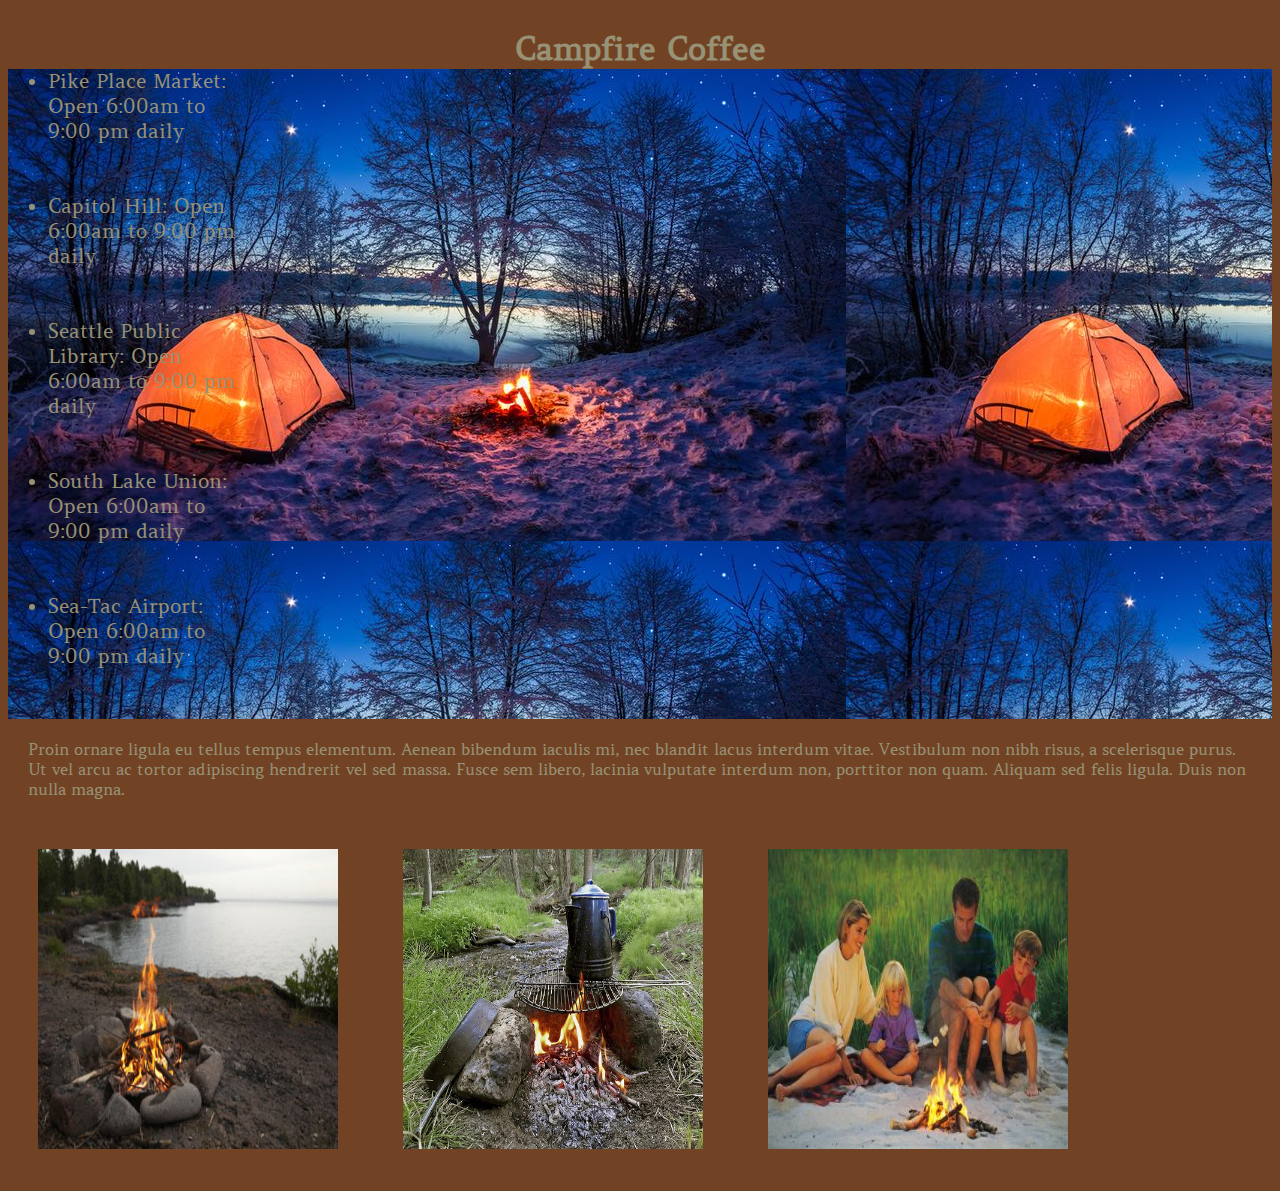
<file: index.html>
<!DOCTYPE html>
<html>
  <head>
    <title>Welcome to Campfire Coffee</title>
    <link href="style.css" rel="stylesheet" type="text/css">
    <link href='https://fonts.googleapis.com/css?family=Amethysta' rel='stylesheet' type='text/css'>
  </head>

  <body id="index">
    <div id="body">
      <h1>Campfire Coffee</h1>
      <div id="locationList">
        <ul>
          <li>Pike Place Market: Open 6:00am to 9:00 pm daily</li>
          <li>Capitol Hill: Open 6:00am to 9:00 pm daily</li>
          <li>Seattle Public Library: Open 6:00am to 9:00 pm daily</li>
          <li>South Lake Union: Open 6:00am to 9:00 pm daily</li>
          <li>Sea-Tac Airport: Open 6:00am to 9:00 pm daily</li>
        </ul>
        <div id="mid">Proin ornare ligula eu tellus tempus elementum. Aenean bibendum iaculis mi,
          nec blandit lacus interdum vitae. Vestibulum non nibh risus, a scelerisque purus. Ut vel
          arcu ac tortor adipiscing hendrerit vel sed massa. Fusce sem libero, lacinia vulputate
          interdum non, porttitor non quam. Aliquam sed felis ligula. Duis non nulla magna.
       </div>
     </div>
      <img src='assets/campfire.jpg' />
      <img src='assets/campfire-coffee.jpg' />
      <img src='assets/campfire-family.jpg' />
    </div>
  </body>
</html>
</file>
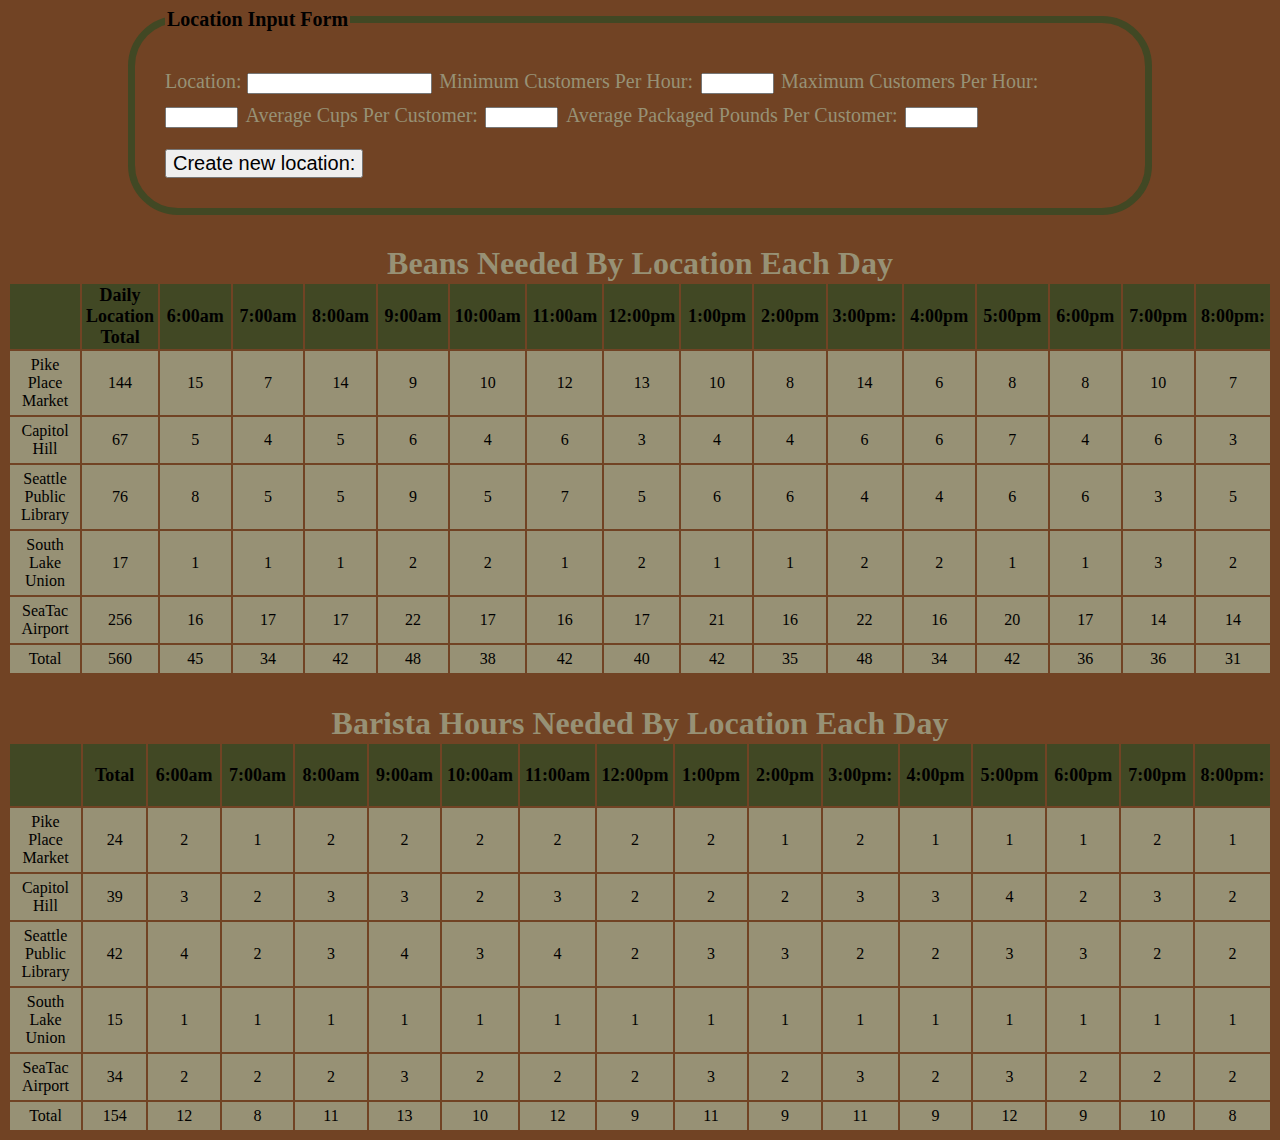
<file: data.html>
<!DOCTYPE html>
<html>

  <head>
    <title>Campfire Coffee, Monday version</title>
    <link href="style.css" rel="stylesheet" type="text/css">
  </head>

  <body>
    <form id="input-form">
      <fieldset>
        <legend>Location Input Form</legend>
        <label for="locationInput">Location: </label>
        <input name="locationInput" type="text" required="true" />

        <label for="minCustomersHour">Minimum Customers Per Hour:</label>
        <input name="minCustomersHour" type="text" size="6"/>

        <label for="maxCustomersHour">Maximum Customers Per Hour:</label>
        <input name="maxCustomersHour" type="text" size="6"/>

        <label for="cupsPerCustomer">Average Cups Per Customer:</label>
        <input name="cupsPerCustomer" type="text" size="6" />

        <label for="packagedLbsPerCustomer">Average Packaged Pounds Per Customer:</label>
        <input name="packagedLbsPerCustomer" type="text" size="6"/>
        <button id="newLocation" type="submit">Create new location:</button>
      </fieldset>
    </form>
    <h1>Beans Needed By Location Each Day</h1>
    <table id='beans-table'> </table>

    <h1>Barista Hours Needed By Location Each Day</h1>
    <table id='baristas-table'> </table>


    <script src="app.js"></script>
  </body>
</html>
</file>
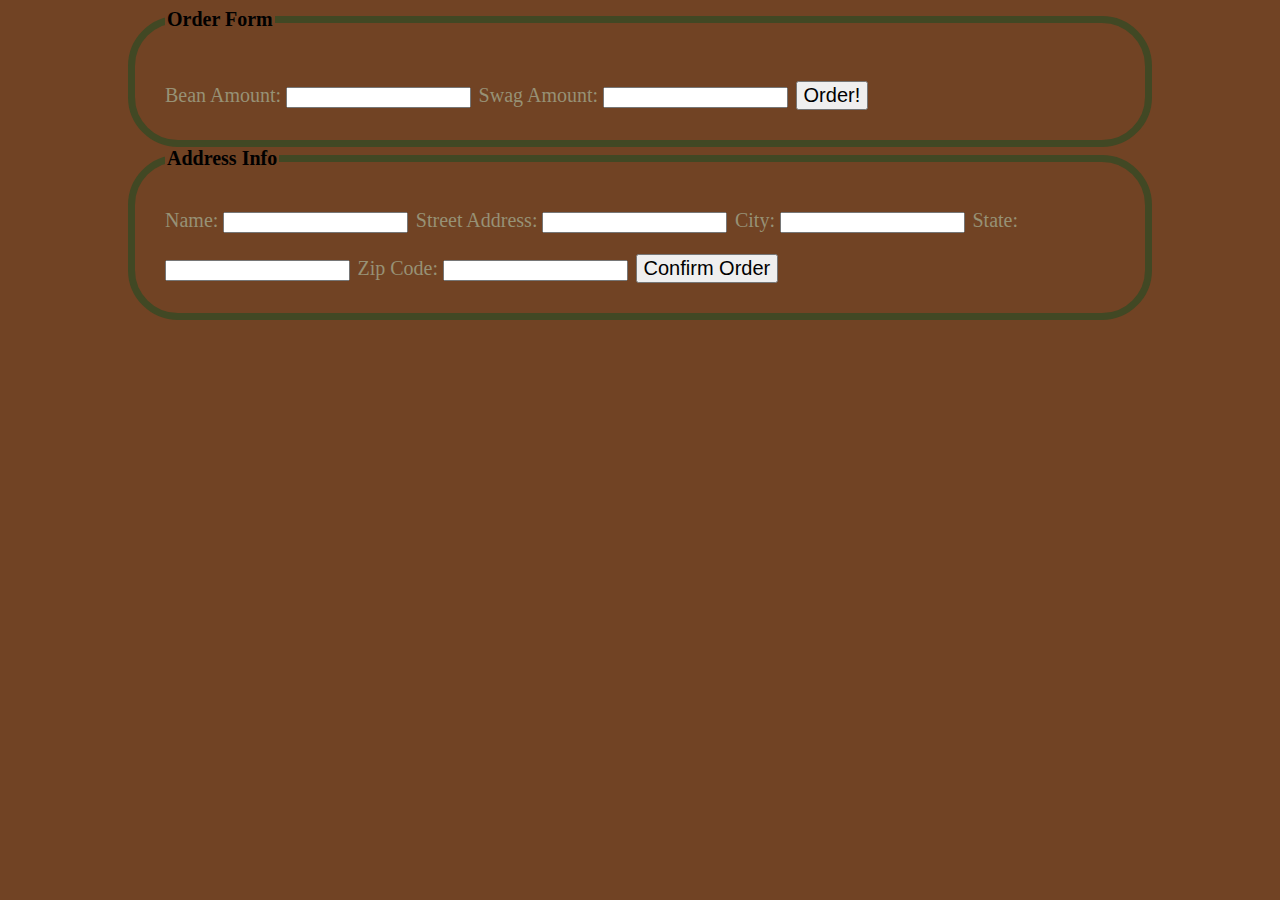
<file: order.html>
<!DOCTYPE html>
<html>
<head>
  <link href="style.css" rel="stylesheet" type="text/css">
  <title>Order Form</title>
</head>
<body>
  <form id="order-form">
    <fieldset>
      <legend>Order Form</legend>
      <label for="BeanOrder">Bean Amount: </label>
      <input name="BeanOrder" type="text" />

      <label for="Swag">Swag Amount: </label>
      <input name="Swag" type="text" />

      <button id="goods" type="submit">Order!</button>
    </fieldset>
  </form>

  <form id="address">
    <fieldset>
      <legend>Address Info</legend>
      <label for="Name">Name: </label>
      <input name="Name" type="text" />

      <label for="Address">Street Address: </label>
      <input name="Address" type="text" />

      <label for="City">City: </label>
      <input name="City" type="text" />

      <label for="State">State: </label>
      <input name="State" type="text" />

      <label for="Zip">Zip Code: </label>
      <input name="Zip" type="text" />

      <button id="confirm" type="submit">Confirm Order</button>
    </fieldset>
  </form>
</body>
</html>
</file>
<file: style.css>
body {
  background-color: #714324;
  font-family: 'Amethysta', serif;
  color: #979175;
}
  #locationList {
  display: inline;
  width: 300px;
}

#mid {
  display: flex;
  margin: 20px;
}

li {
  font-size: 20px;
  font-family: 'Amethysta', serif;
  width: 200px;
  padding-bottom: 50px;
}

ul {
  background-image: url('assets/campsite-tent-night.jpg');
  margin: 0px auto;
}

h1 {
  text-align: center;
  font-weight: bold;
  font-family: 'Amethysta', serif;
  margin: 0px auto;
  margin-top: 30px;
}

th {
  background-color: #414824;
  color: black;
  font-size: 18px;
}

tr td {
  background-color: #979175;
  color: black;
}

td {
  text-align: center;
  padding: 5px;
}

th {
  width: 80px;
  height: 60px;
}

fieldset {
  max-width: 950px;
  border-radius: 50px;
  border: 7px solid #414824;
  padding: 30px;
  margin: 0px auto;
  font-size: 30px;
}

legend {
  font-weight: bolder;
  font-size: 20px;
  color: black;
}
button {
  margin-top: 20px;
  font-size: 20px;

}

label {
  font-size: 20px;
}

table {
  margin: 0px auto;
}
img {
  width: 300px;
  height: 300px;
  margin: 30px;
}
</file>
